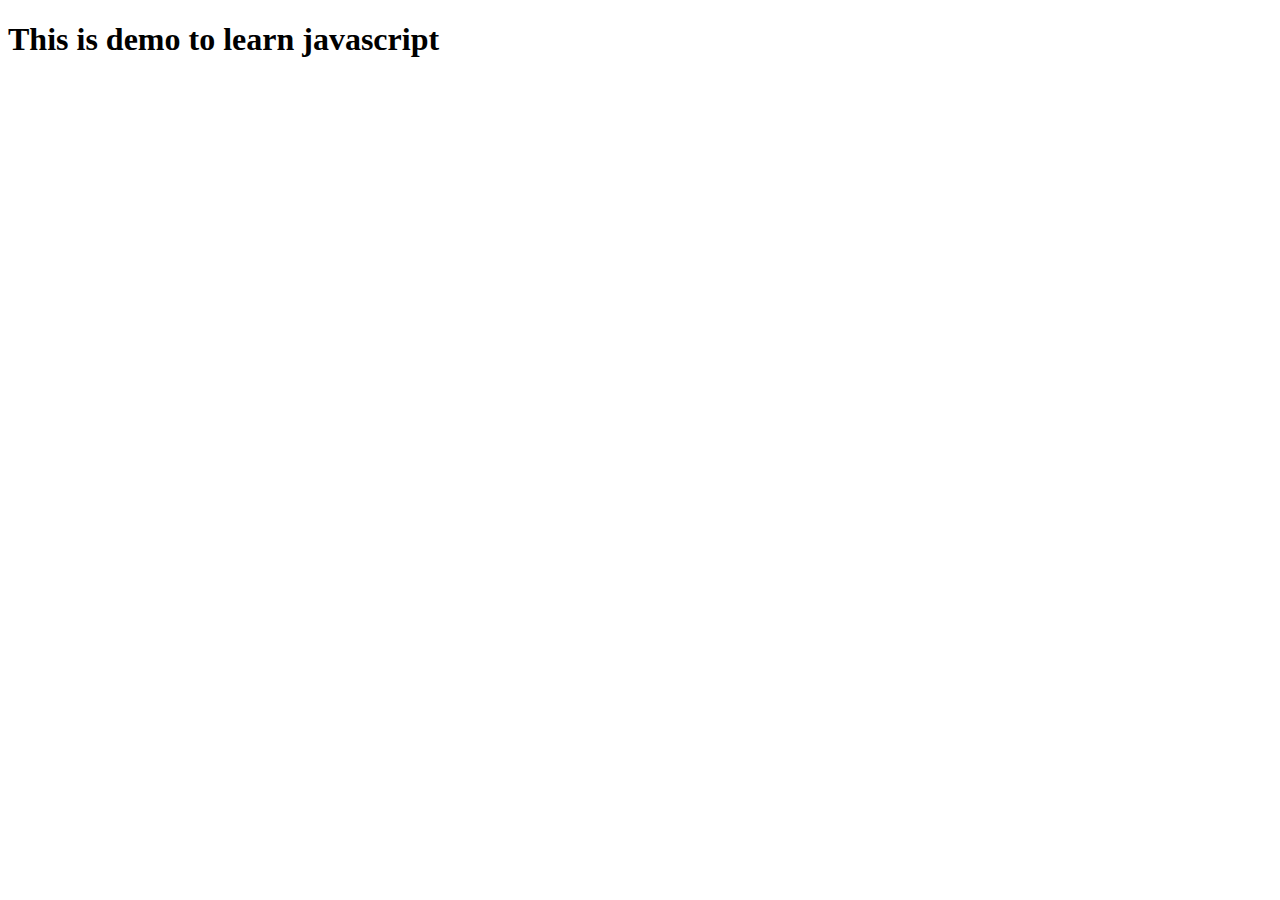
<file: Call back/index.html>
<!DOCTYPE html>
<html lang="en">
<head>
    <meta charset="UTF-8">
    <meta http-equiv="X-UA-Compatible" content="IE=edge">
    <meta name="viewport" content="width=device-width, initial-scale=1.0">
    <title>Javascript</title>
</head>
<body>
    <h1>This is demo to learn javascript</h1>
    <script src="main.js"></script> 
</body>
</html>
</file>
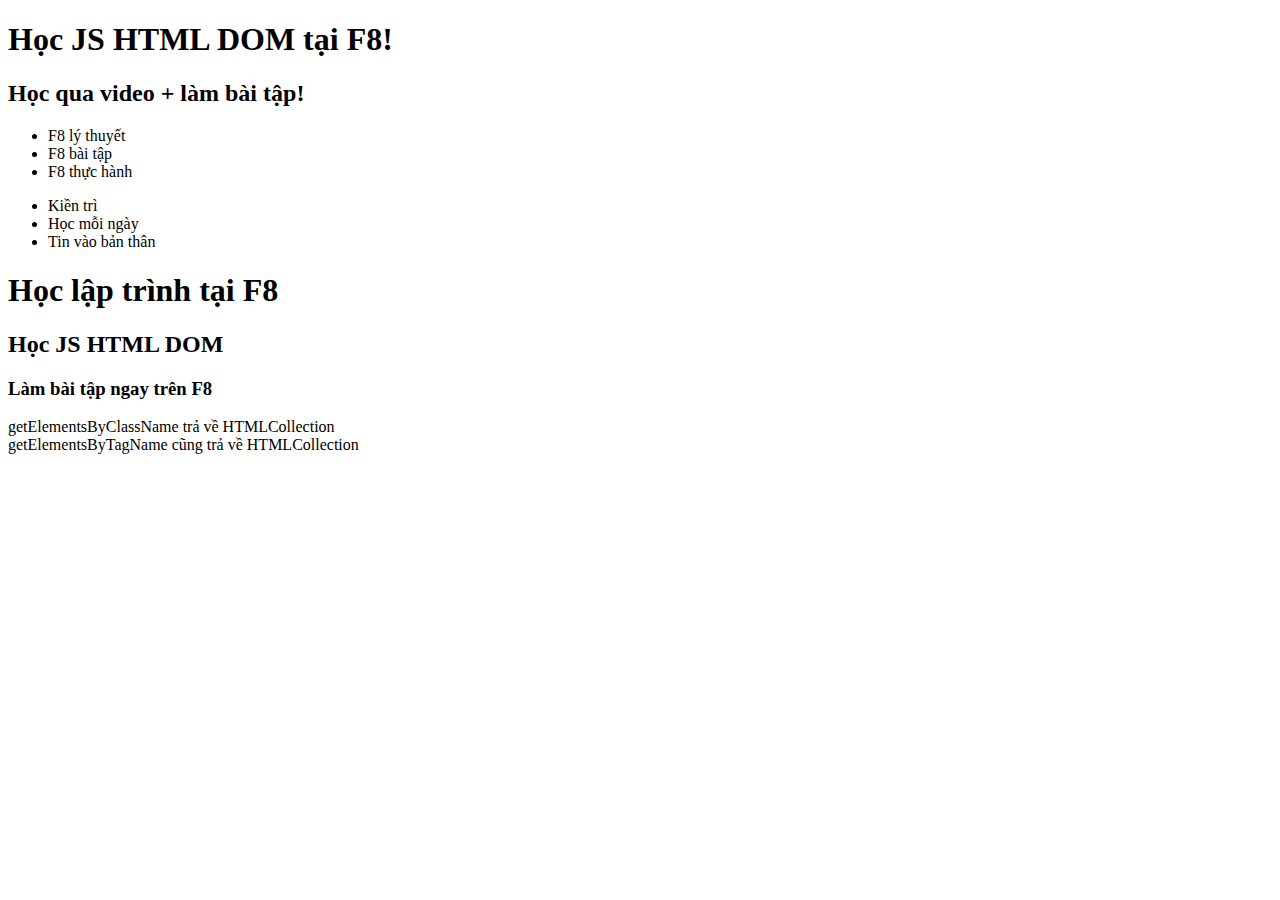
<file: DOM/get/index.html>
<!DOCTYPE html>
<html lang="en">
<head>
    <meta charset="UTF-8">
    <meta http-equiv="X-UA-Compatible" content="IE=edge">
    <meta name="viewport" content="width=device-width, initial-scale=1.0">
    <title>Document</title>
</head>
<body>
        <!-- ex1 -->

    <main id="app">

        <header>
            <h1 id="first-heading">
                Học JS HTML DOM tại F8!
            </h1>
        </header>
    
        <div id="app-body">
            <h2 id="second-heading">
                Học qua video + làm bài tập!
            </h2>
        </div>
    
    </main>
    <!-- ex2 -->
    <div class="container">
        <div class="box">
            <ul>
                <li class="item">F8 lý thuyết</li>
                <li class="item">F8 bài tập</li>
                <li class="item">F8 thực hành</li>
            </ul>
        </div>
        <div class="box">
            <ul>
                <li class="item">Kiền trì</li>
                <li class="item">Học mỗi ngày</li>
                <li class="item">Tin vào bản thân</li>
            </ul>
        </div>
    </div>
<!-- Ex3 -->
    <h1>Học lập trình tại F8</h1>

<section>
    <h2>Học JS HTML DOM</h2>
</section>

<div>
    <h3>Làm bài tập ngay trên F8</h3>
</div>
<div class="box">
    getElementsByClassName trả về HTMLCollection
</div>

<div class="box">
    getElementsByTagName cũng trả về HTMLCollection
</div>
<script src="main.js"></script> 

</body>
</html>
</file>
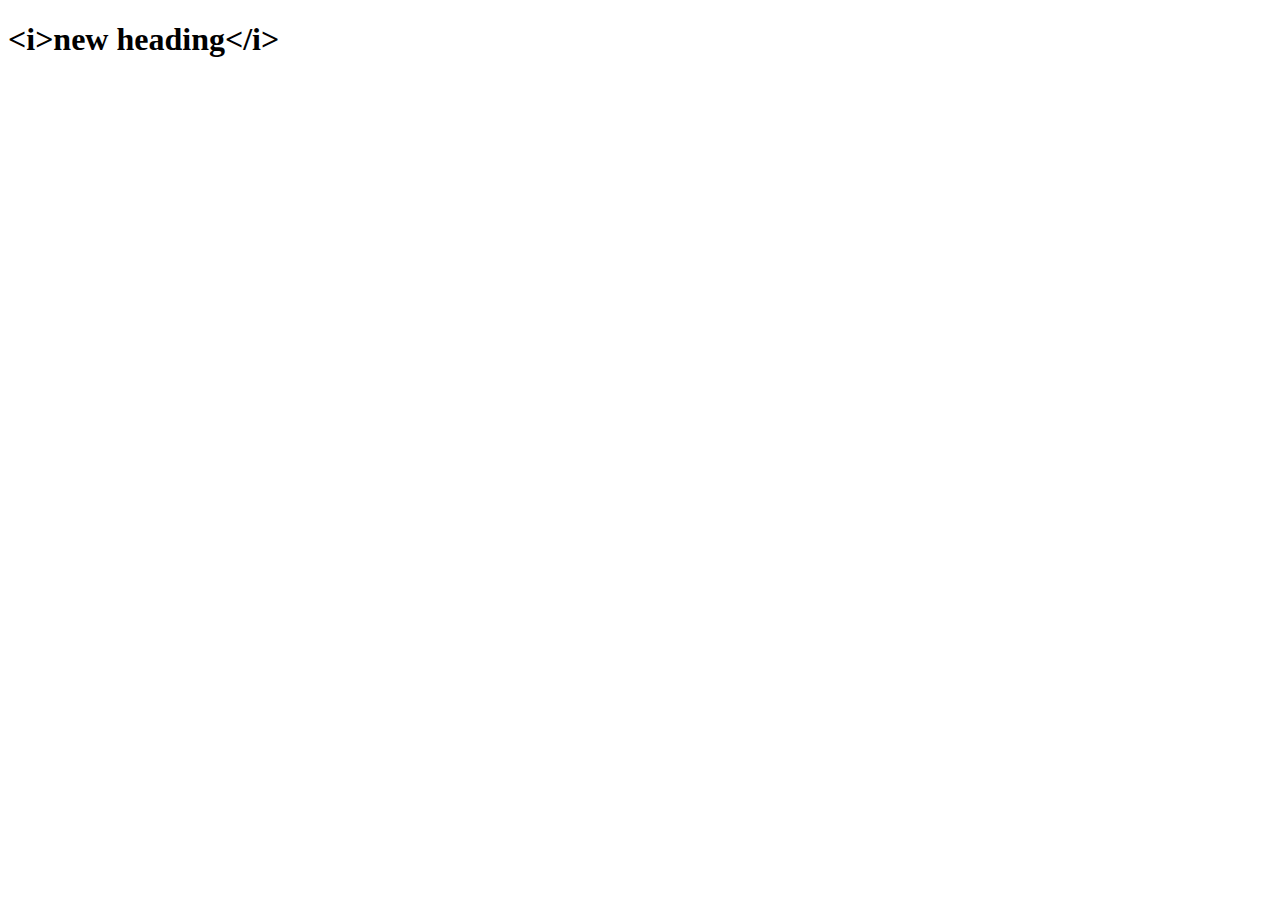
<file: DOM/inner-content/index.html>
<!DOCTYPE html>
<html lang="en">
<head>
    <meta charset="UTF-8">
    <meta http-equiv="X-UA-Compatible" content="IE=edge">
    <meta name="viewport" content="width=device-width, initial-scale=1.0">
    <title>Document</title>
</head>
<body>
    <h1 class="heading"> 
        
        <span style="display: none;">Heading</span>
        <span>text</span>
        <style>
            .box{
                width: 100px;
                height:100px ;
            }
        </style>
        <script>
            alert('TEST')
        </script>
    
    </h1>
    
    <script src="main.js"></script> 
    

</body>
</html>
</file>
